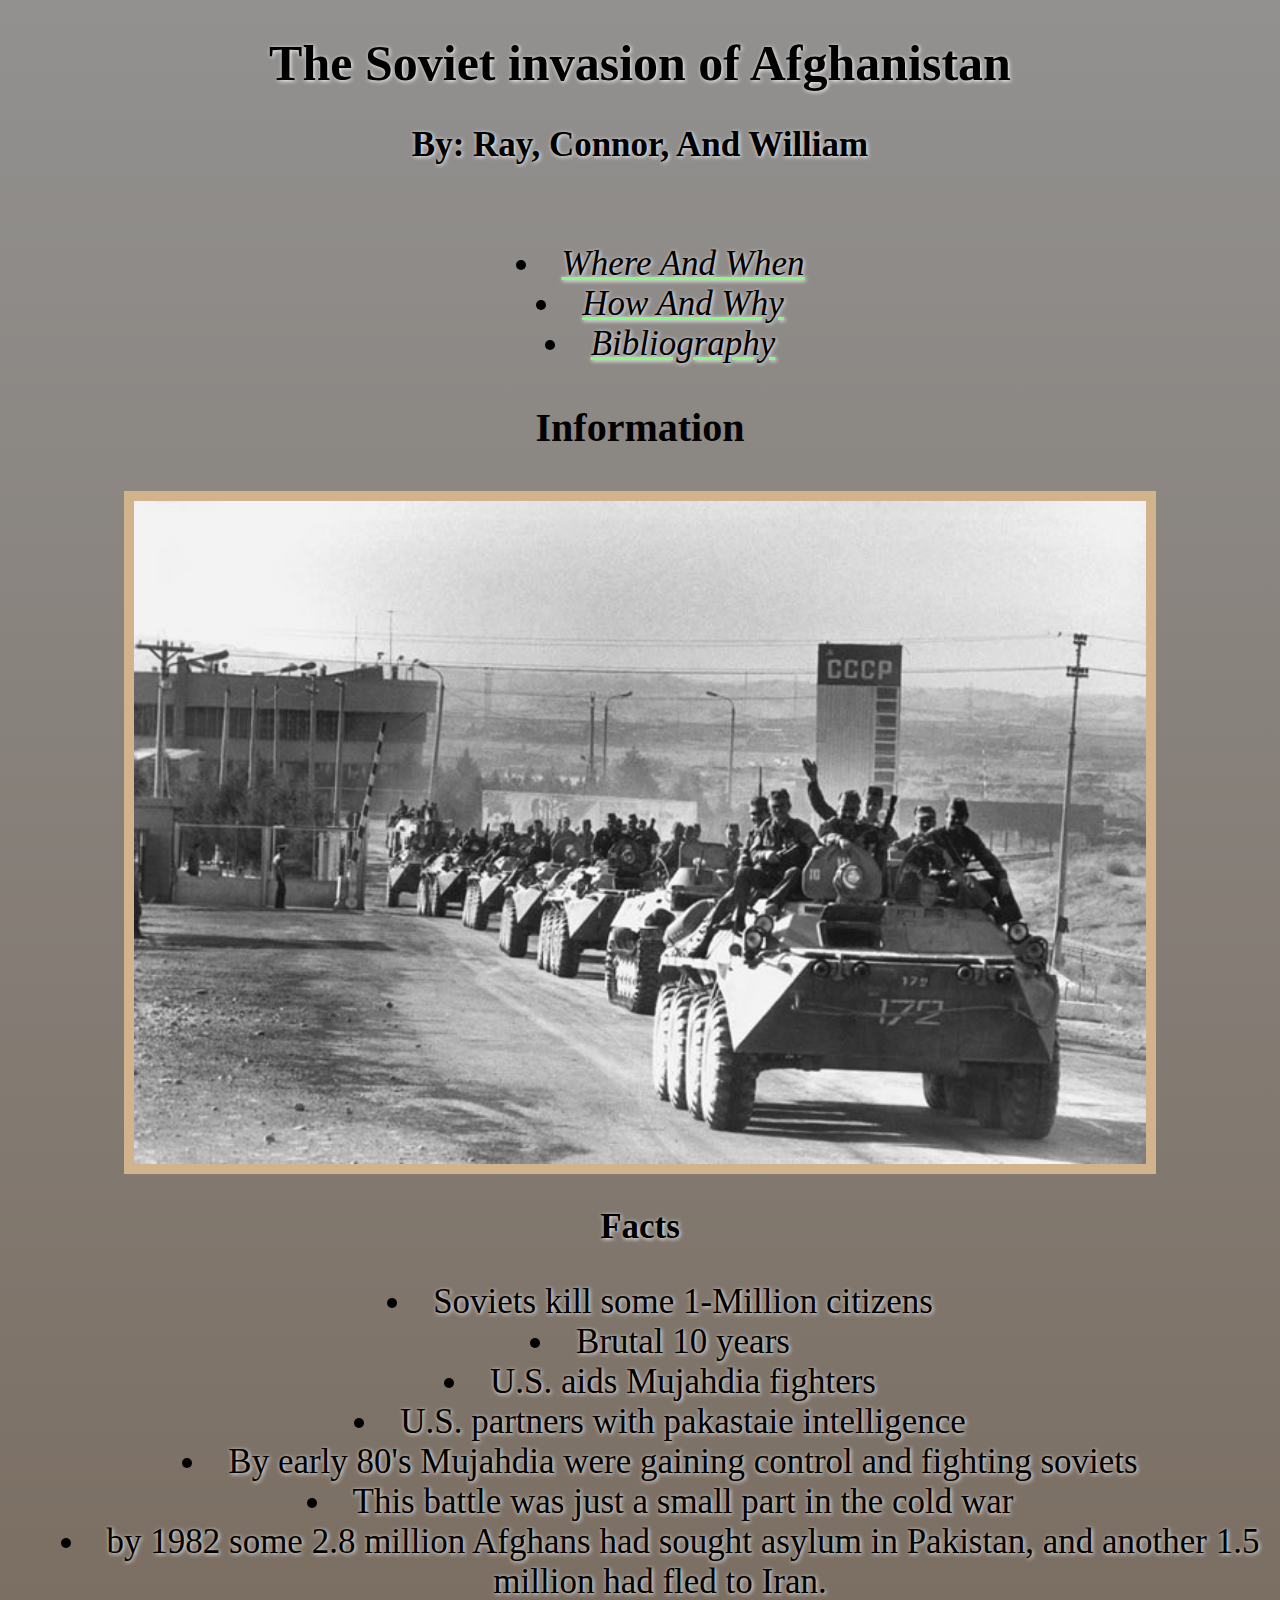
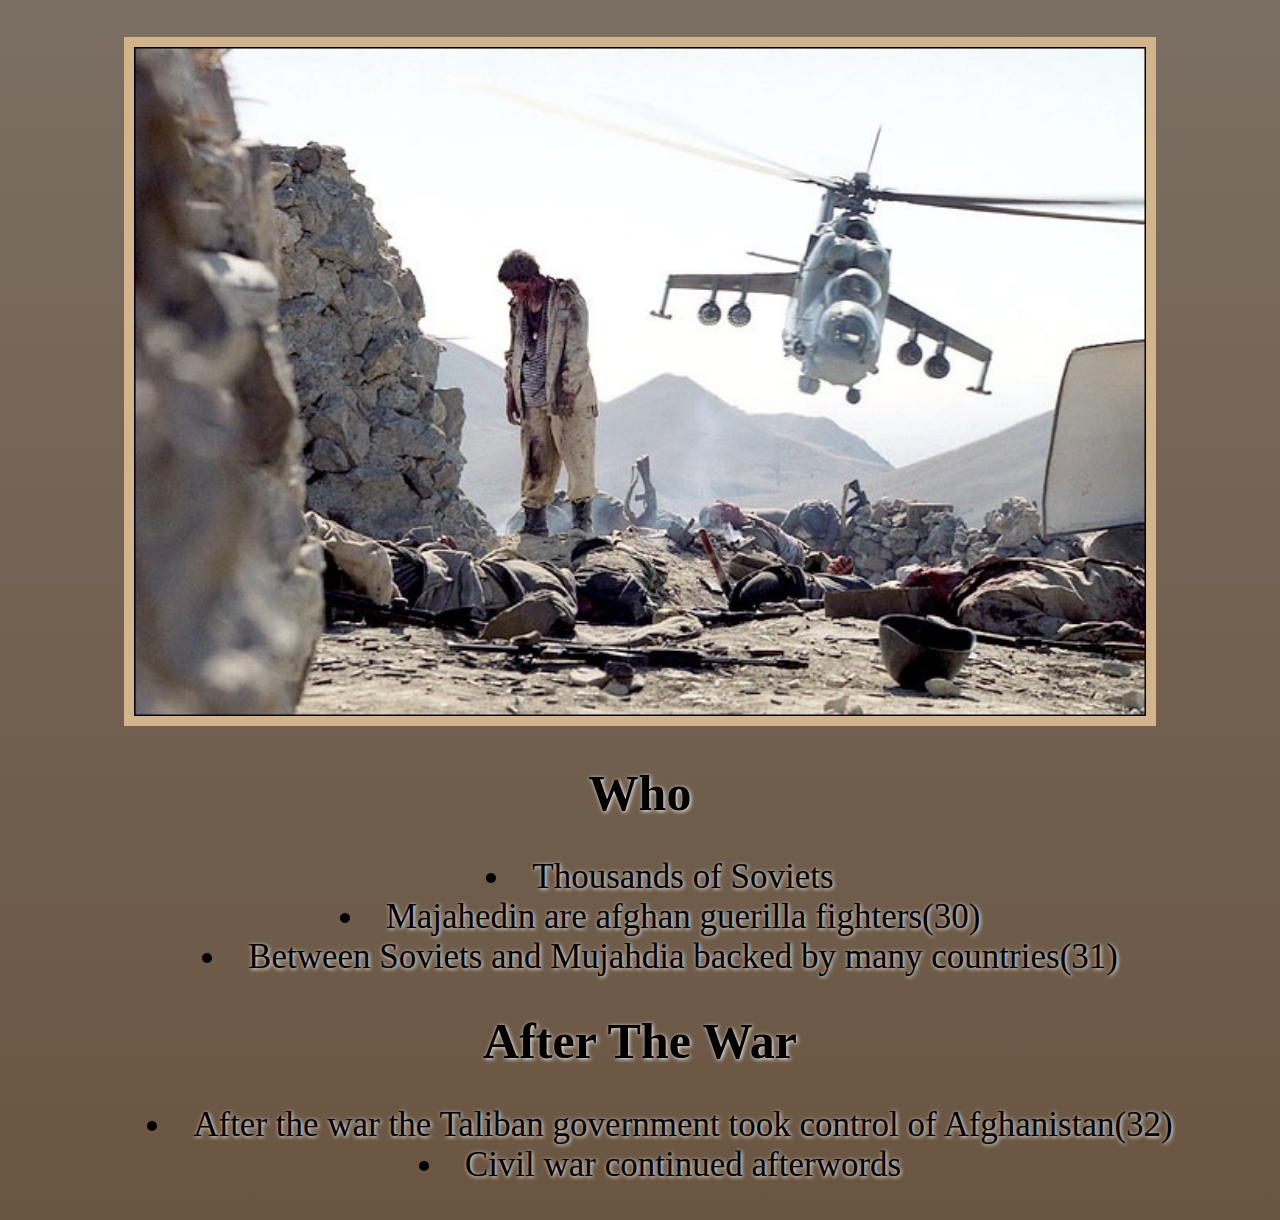
<file: school/index.html>
<!DOCTYPE html>
<head>
  <div class="side2">
  <h1>The Soviet invasion of Afghanistan</h1>
  <h2>By: Ray, Connor, And William</h2>
</div>
</head>
<body>
  <div class="side1">
  <link rel="stylesheet"
type="text/css" href="./css/school.css"/>
<div class="main">
  <div class="maincontent">
    <ul>
      <li><a href="./ww.html">Where And When</a></li>
      <li><a href="./hw.html">How And Why</a></li>
      <li><a href="./bib.html">Bibliography</a></li>
    </ul>
  </div>
</div>
<h3>Information</h3>
</div>
<img height="40%" width="80%"src="./pics/IMG_7700.JPG"/>
<h2>Facts</h2>
<ul>
  <li>Soviets kill some 1-Million citizens</li>
  <li>Brutal 10 years</li>
  <li>U.S. aids Mujahdia fighters</li>
  <li>U.S. partners with pakastaie intelligence</li>
  <li>By early 80's Mujahdia were gaining control and fighting soviets</li>
  <li>This battle was just a small part in the cold war</li>
  <li>by 1982 some 2.8 million Afghans had sought asylum in Pakistan, and another 1.5 million had fled to Iran.</li>
</ul>
<img height="40%" width="80%"src="./pics/IMG_7696.JPG"/>
<h1>Who</h1>
<ul>
<li>Thousands of Soviets</li>
<li>Majahedin are afghan guerilla fighters(30)</li>
<li>Between Soviets and Mujahdia backed by many countries(31)</li>
</ul>
<h1>After The War</h1>
<ul>
  <li>After the war the Taliban government took control of Afghanistan(32)</li>
  <li>Civil war continued afterwords</li>
</ul>
</body>
</html>
</file>
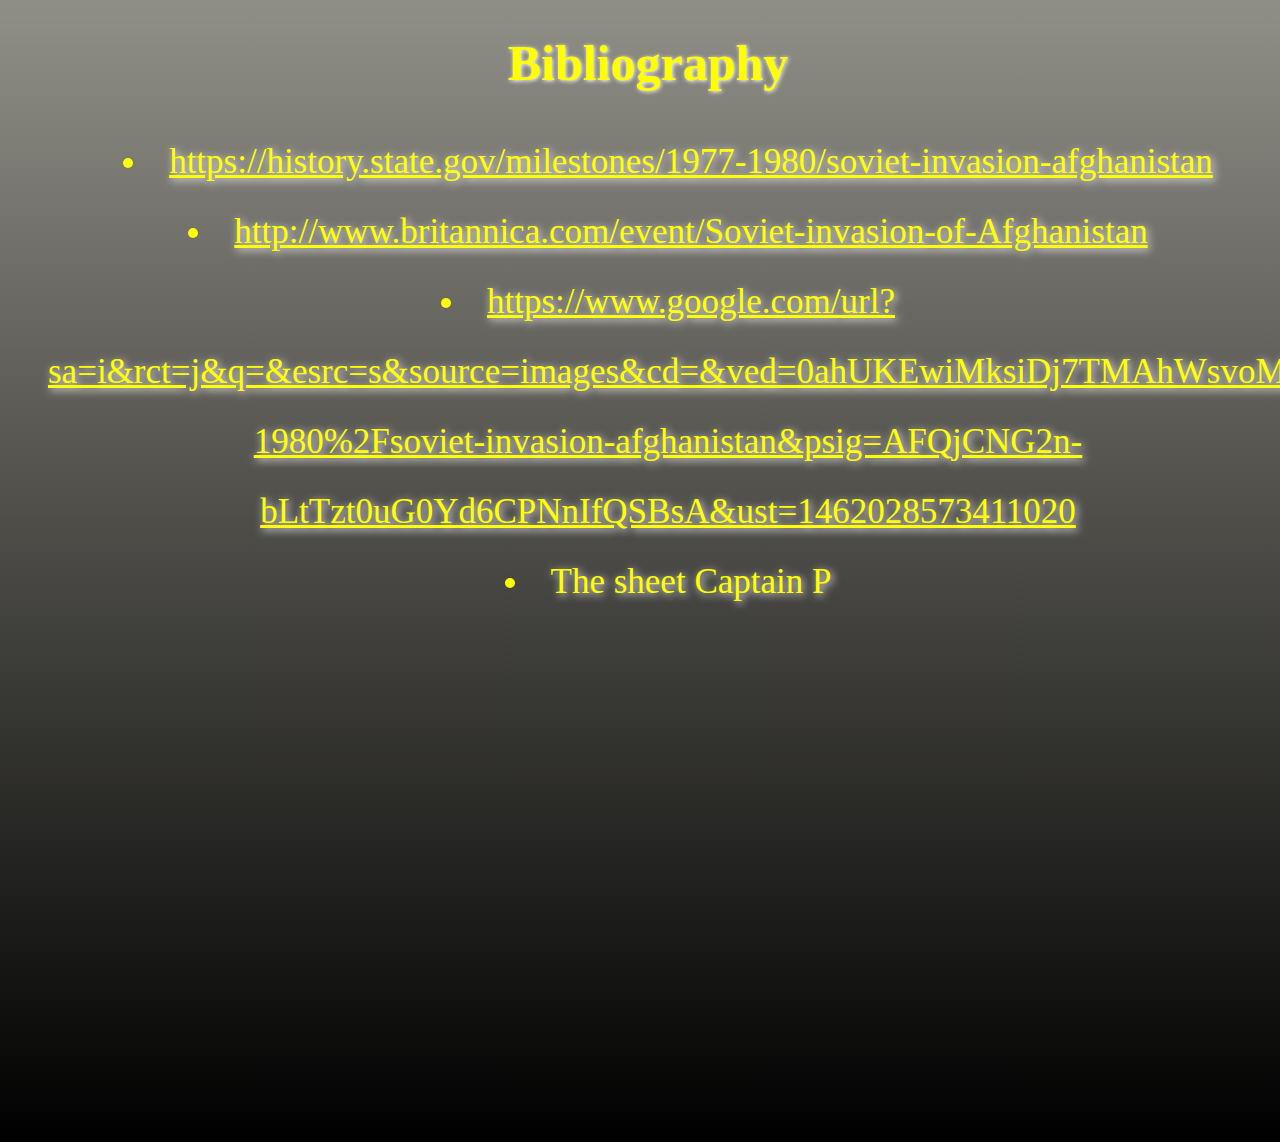
<file: school/bib.html>
<!DOCTYPE html>
<body>
  <link rel="stylesheet"
type="text/css" href="./css/bib.css"/>
<h1>Bibliography</h1>
<ul>
  <li><a href="https://history.state.gov/milestones/1977-1980/soviet-invasion-afghanistan">https://history.state.gov/milestones/1977-1980/soviet-invasion-afghanistan</a></li>
  <li><a href="http://www.britannica.com/event/Soviet-invasion-of-Afghanistan">http://www.britannica.com/event/Soviet-invasion-of-Afghanistan</a></li>
  <li><a href="https://www.google.com/url?sa=i&rct=j&q=&esrc=s&source=images&cd=&ved=0ahUKEwiMksiDj7TMAhWsvoMKHYr_CPAQjRwIBw&url=https%3A%2F%2Fhistory.state.gov%2Fmilestones%2F1977-1980%2Fsoviet-invasion-afghanistan&psig=AFQjCNG2n-bLtTzt0uG0Yd6CPNnIfQSBsA&ust=1462028573411020">https://www.google.com/url?sa=i&rct=j&q=&esrc=s&source=images&cd=&ved=0ahUKEwiMksiDj7TMAhWsvoMKHYr_CPAQjRwIBw&url=https%3A%2F%2Fhistory.state.gov%2Fmilestones%2F1977-1980%2Fsoviet-invasion-afghanistan&psig=AFQjCNG2n-bLtTzt0uG0Yd6CPNnIfQSBsA&ust=1462028573411020</a></li>
  <li>The sheet Captain P</li>
  </ul>
</body>
</html>
</file>
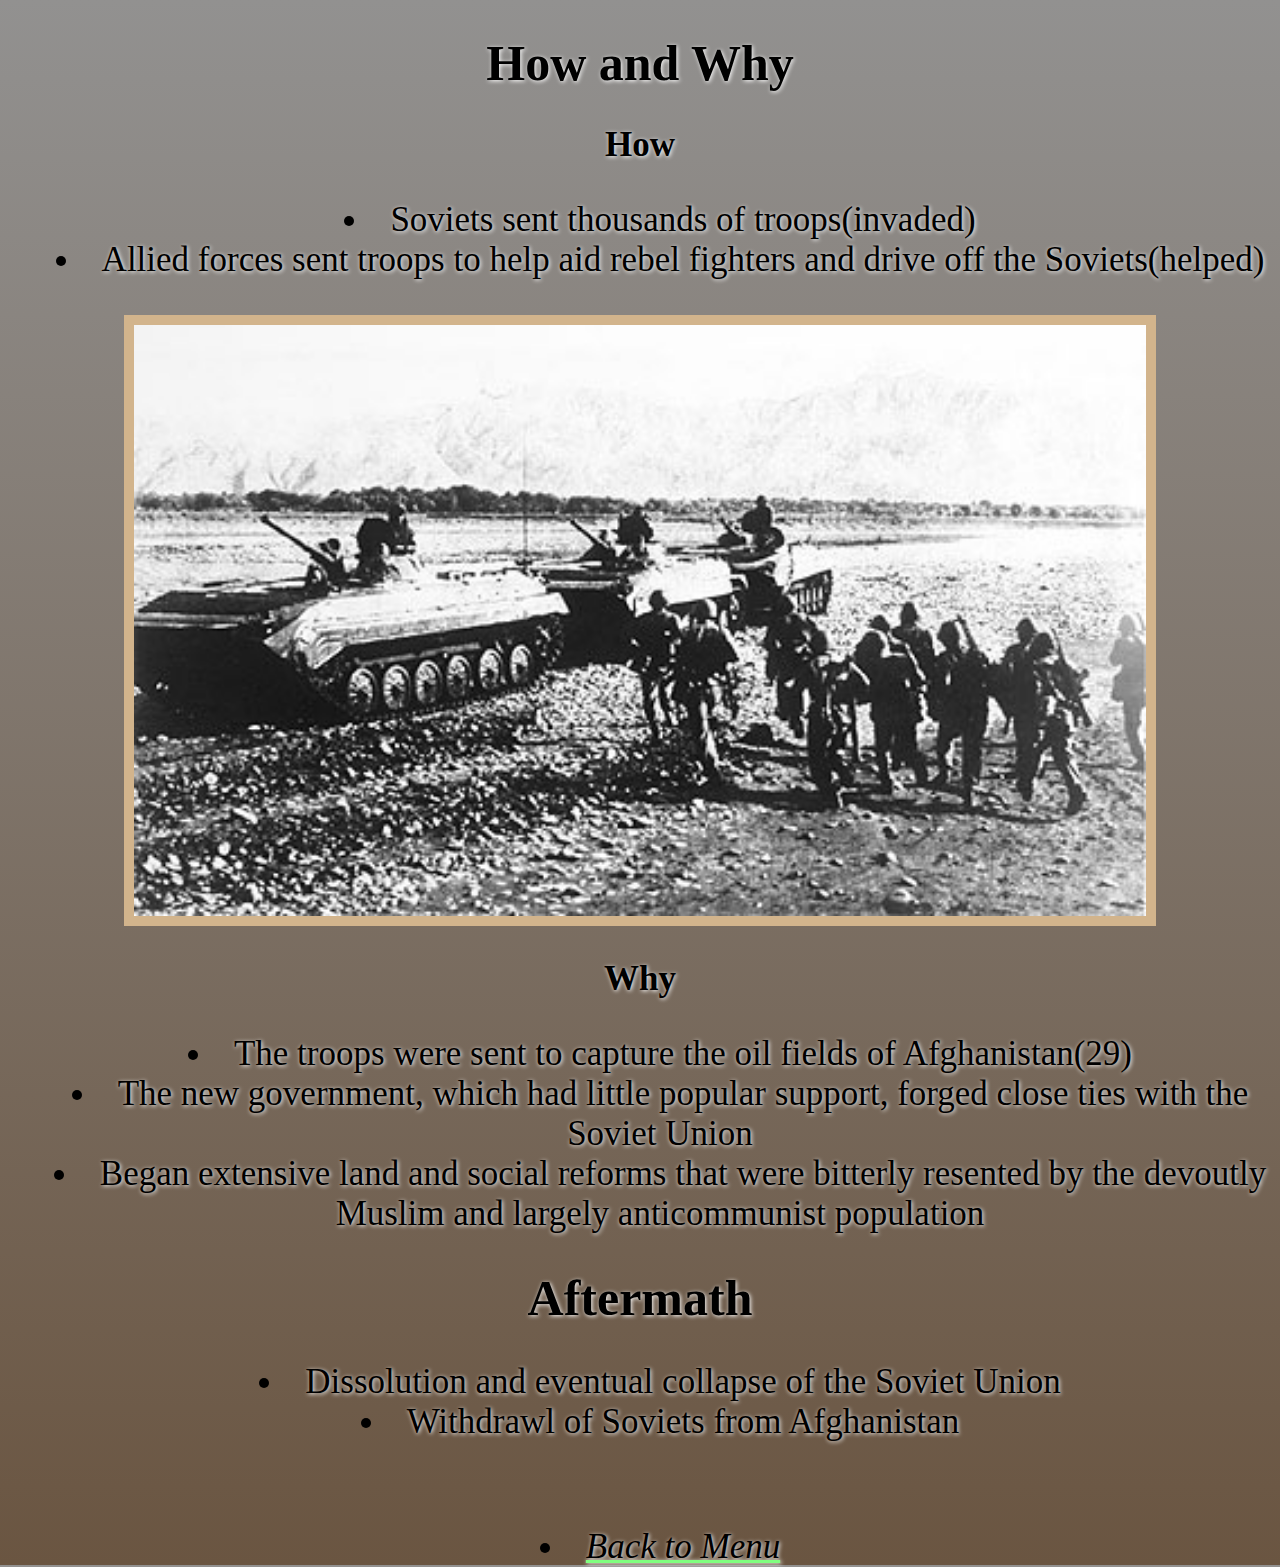
<file: school/hw.html>
<!DOCTYPE html>
<body>
  <link rel="stylesheet"
  type="text/css" href="./css/school.css"/>
<h1>How and Why</h1>
<h2>How</h2>
<ul>
  <li>Soviets sent thousands of troops(invaded)</li>
    <li>Allied forces sent troops to help aid rebel fighters and drive off the Soviets(helped)</li>
    </ul>
<img height="40%" width="80%" src="./pics/IMG_7691.JPG"/>
<h2>Why</h2>
<ul>
  <li>The troops were sent to capture the oil fields of Afghanistan(29)</li>
  <li>The new government, which had little popular support, forged close ties with the Soviet Union</li>
    <li>Began extensive land and social reforms that were bitterly resented by the devoutly Muslim and largely anticommunist population</li>
</ul>
<h1>Aftermath</h1>
<ul>
  <li>Dissolution and eventual collapse of the Soviet Union</li>
  <li>Withdrawl of Soviets from Afghanistan</li>
</ul>
<div class="main">
  <div class="maincontent">
    <ul>
      <li><a href="./index.html">Back to Menu</a></li>
    </ul>
  </div>
</div>

</body>
</html>
</file>
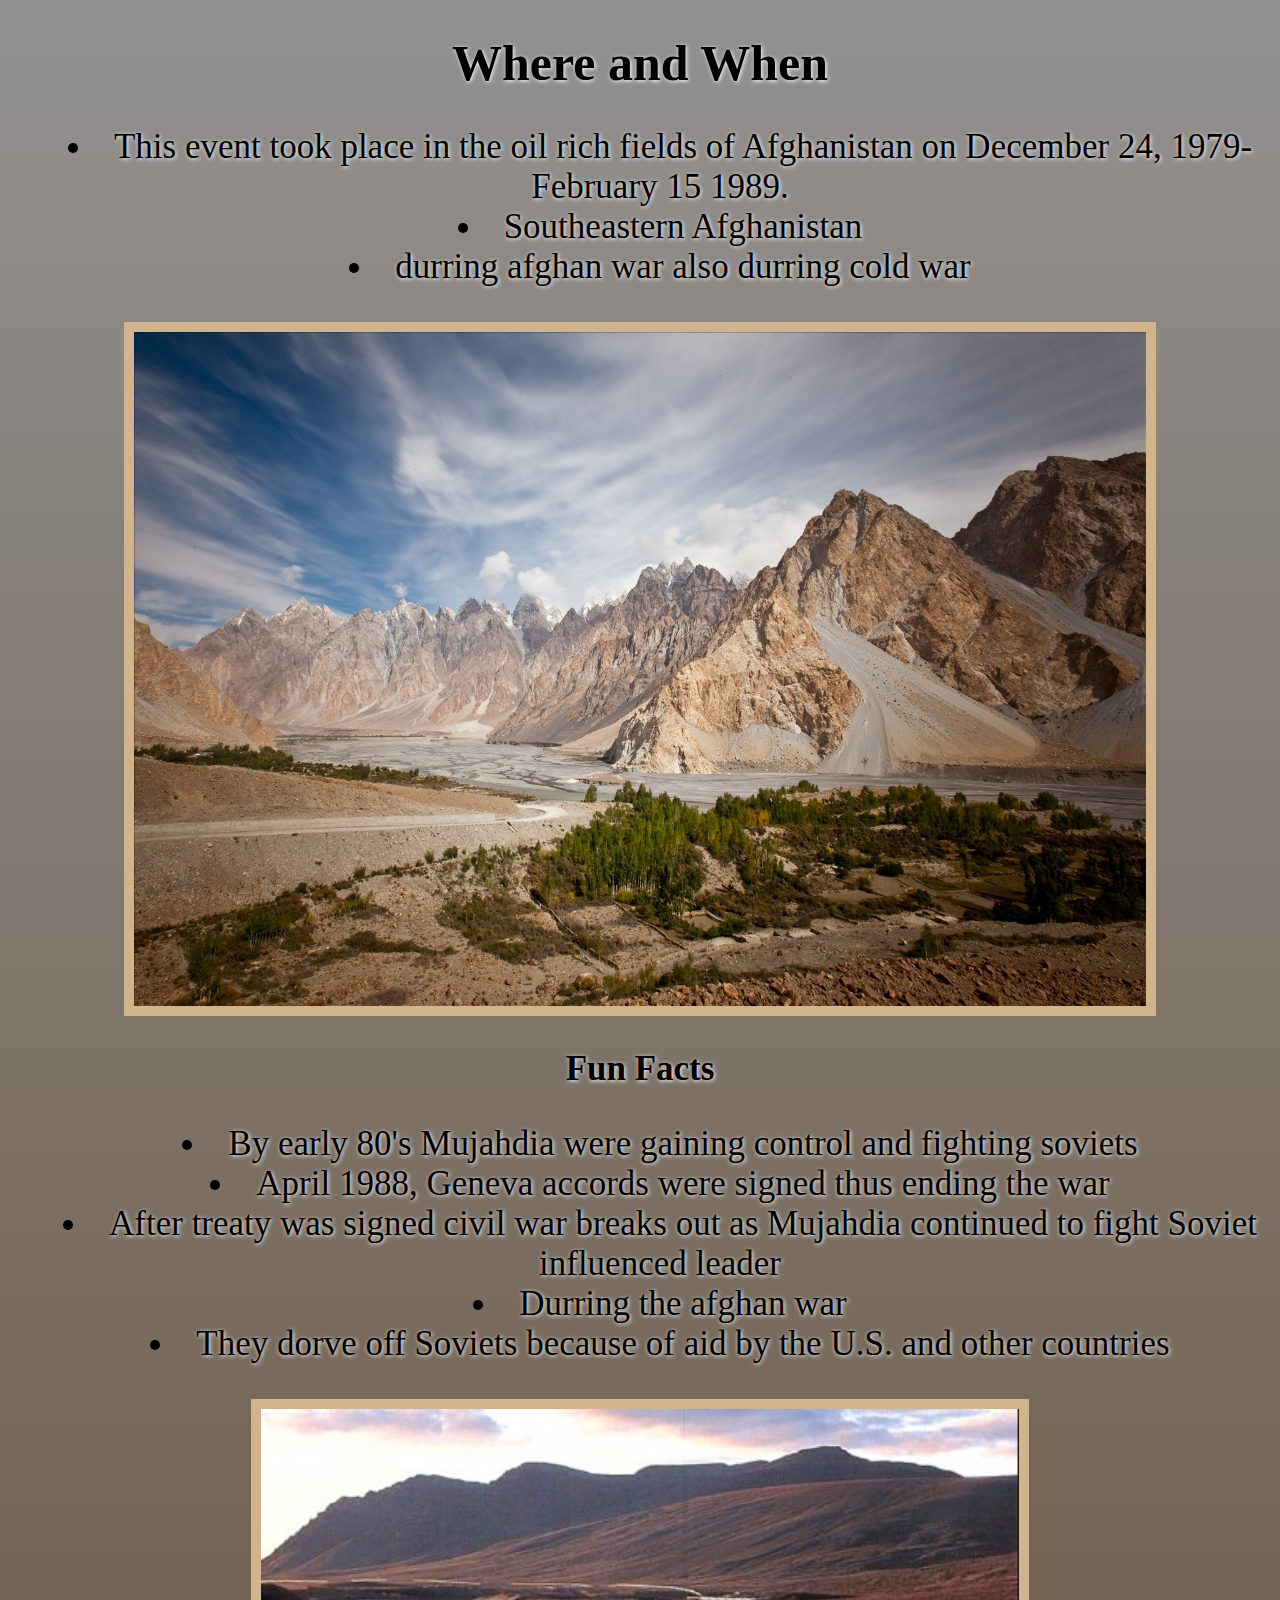
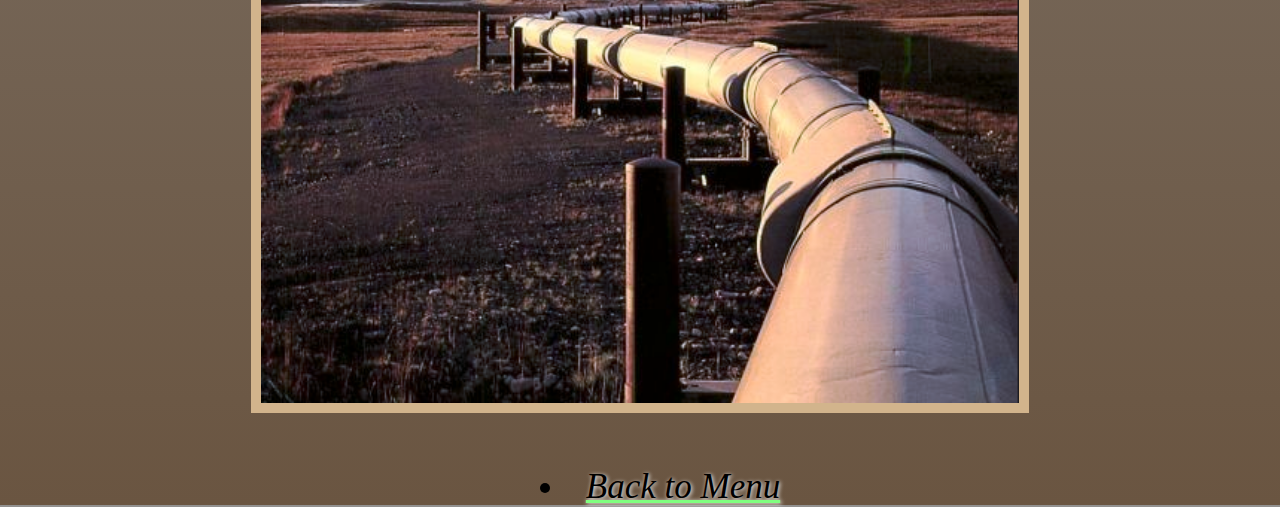
<file: school/ww.html>
<!DOCTYPE html>
<body>
  <link rel="stylesheet"
type="text/css" href="./css/school.css"/>
  <h1>Where and When</h1>
  <ul>
    <li>This event took place in the oil rich fields of Afghanistan on December 24, 1979- February 15 1989.</li>
    <li>Southeastern Afghanistan</li>
      <li>durring afghan war also durring cold war</li>
      </ul>
  <img height="60%" width="80%"src="./pics/IMG_2040.JPG"/>
  <h2>Fun Facts</h2>
  <ul>
    <li>By early 80's Mujahdia were gaining control and fighting soviets</li>
    <li>April 1988, Geneva accords were signed thus ending the war</li>
    <li>After treaty was signed civil war breaks out as Mujahdia continued to fight Soviet influenced leader</li>
    <li>Durring the afghan war</li>
    <li>They dorve off Soviets because of aid by the U.S. and other countries</li>
  </ul>
  <img height="60%" width="60%" src="./pics/IMG_4738.jpg"/>
  <div class="main">
    <div class="maincontent">
      <ul>
        <li><a href="./index.html">Back to Menu</a></li>
      </ul>
    </div>
  </div>
</body>
</html>
</file>
<file: school/css/school.css>
body{
text-align: center;
background: -webkit-linear-gradient(#929190, #6A5541);
height: 100%;
/*-webkit-column-count:;*/
-webkit-column-break-inside:avoid;
line-height: normal;
}

h1{
  font-size: 50px;
  color: black;
    text-shadow: 1px 1px 4px white;

}

.maincontent{
  align: center;
  width: 40%;
  height: 50px;
  margin: 0 auto;
  background: ;
  color: red;
  font-style: italic;
  font-size: 40px;
  padding: 15px 30px;
  position: center;
  top: 0px;
  overflow: visible;
  text-decoration: underline;
  color: #80ff80;


}
.maincontent ul li:hover {
  background-color: grey;
}

a {color:black;
text-decoration: none;
}

ul{
  color: black;
  list-style-type: none;
  text-shadow: 1px 1px 4px white;
}
head{
 -webkit-column-count:1;
}
.side2{
  -webkit-column-break-inside:avoid;
}

.side1{
  -webkit-column-break-inside:avoid;
}
h3{
  font-size: 40px;
  margin-top: 130px
}
p{
  font-size: 40px;

  text-align: center;

}
h2{
  text-align: center;
  font-size: 35px;
    text-shadow: 1px 1px 4px white;

}
ul{
  font-size: 35px;
list-style-type: disc;
list-style-position: inside;
}

.size{
  width: 80%;
  height: 100%
}
img{
  border: 10px solid tan;
}
</file>
<file: school/css/bib.css>
body{
background: -webkit-linear-gradient(#908F87,black);
background-repeat: no-repeat;
background-size: 100%;
text-align: center;
height: 1100px;
width: 100%;
color: yellow;
  text-shadow: 2px 2px 8px white;
}

h1{
  font-size: 50px;
  color: yellow;
    text-shadow: 1px 1px 4px white;

}
ul{
  font-size: 35px;
list-style-type: disc;
list-style-position: inside;
line-height: 70px;
}

a{
  color: yellow;
  text-shadow: 2px 2px 8px white;
  width: 80%;
}
</file>
